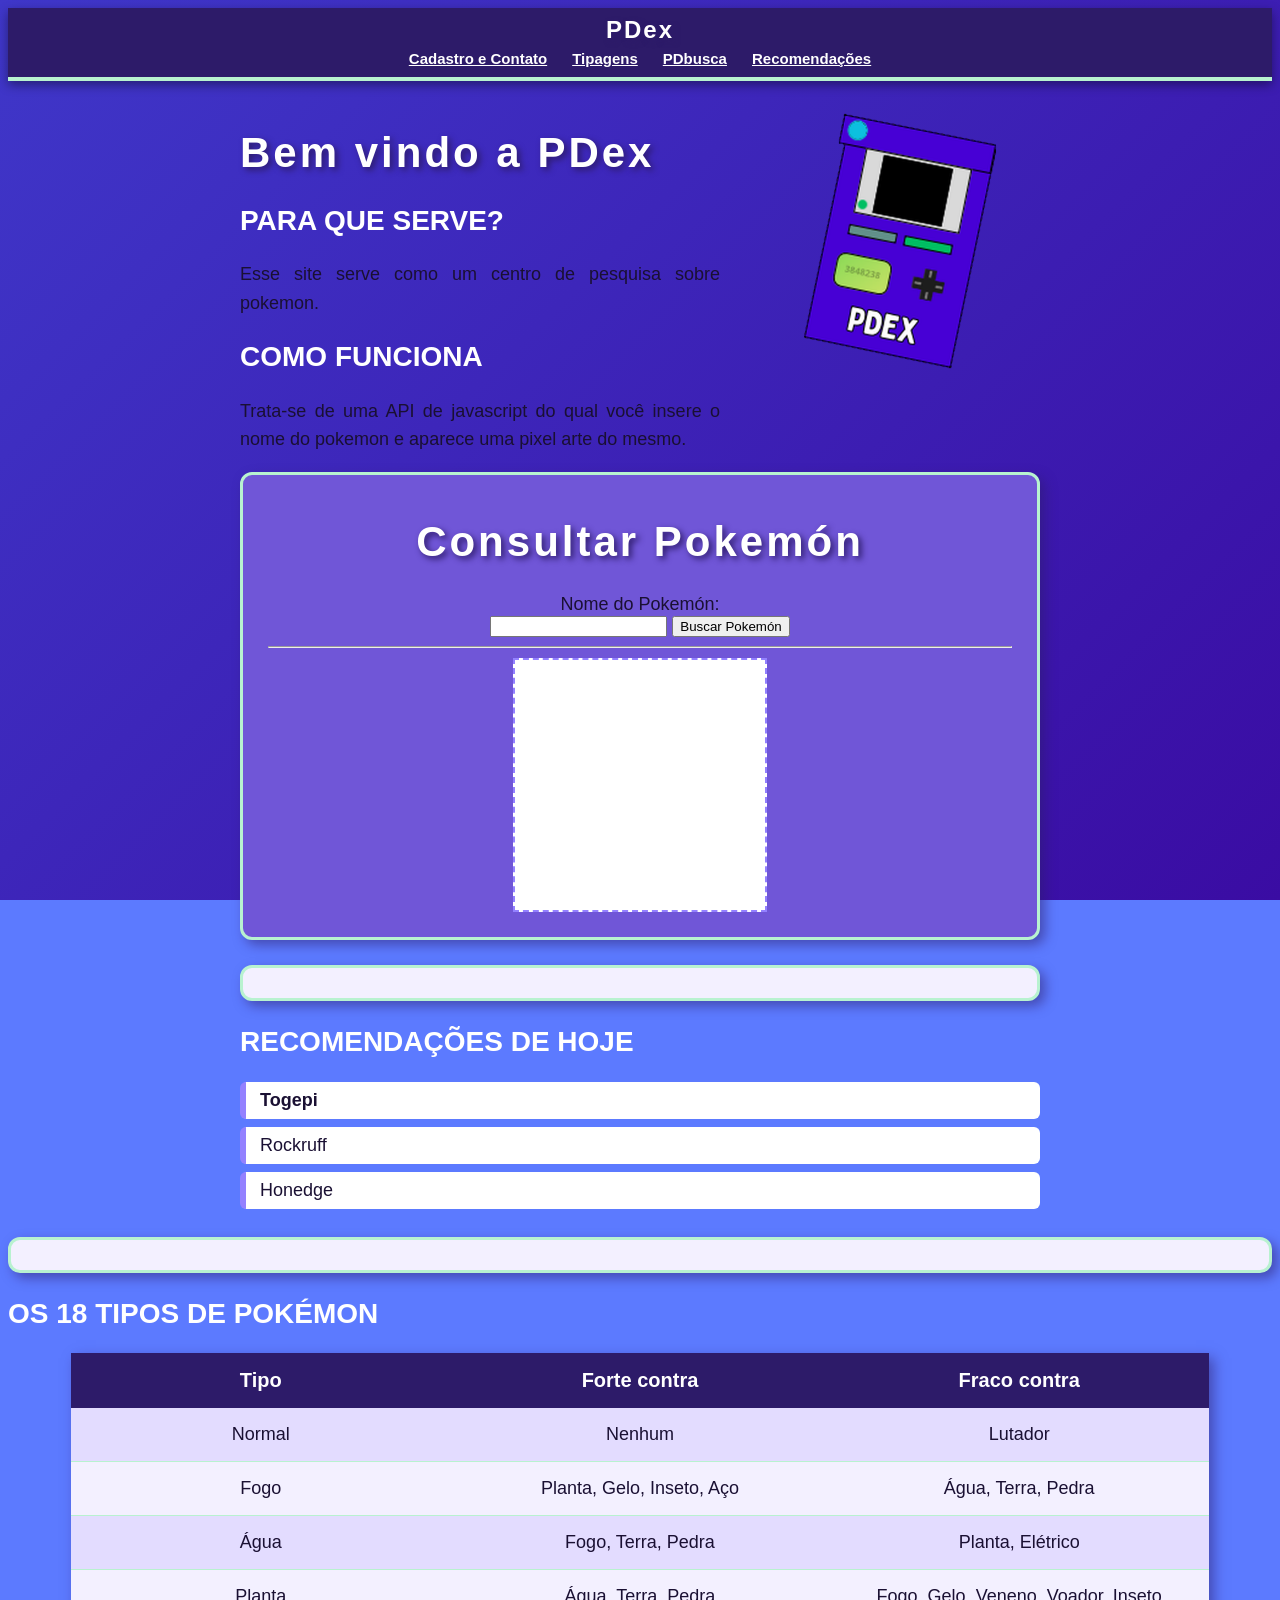
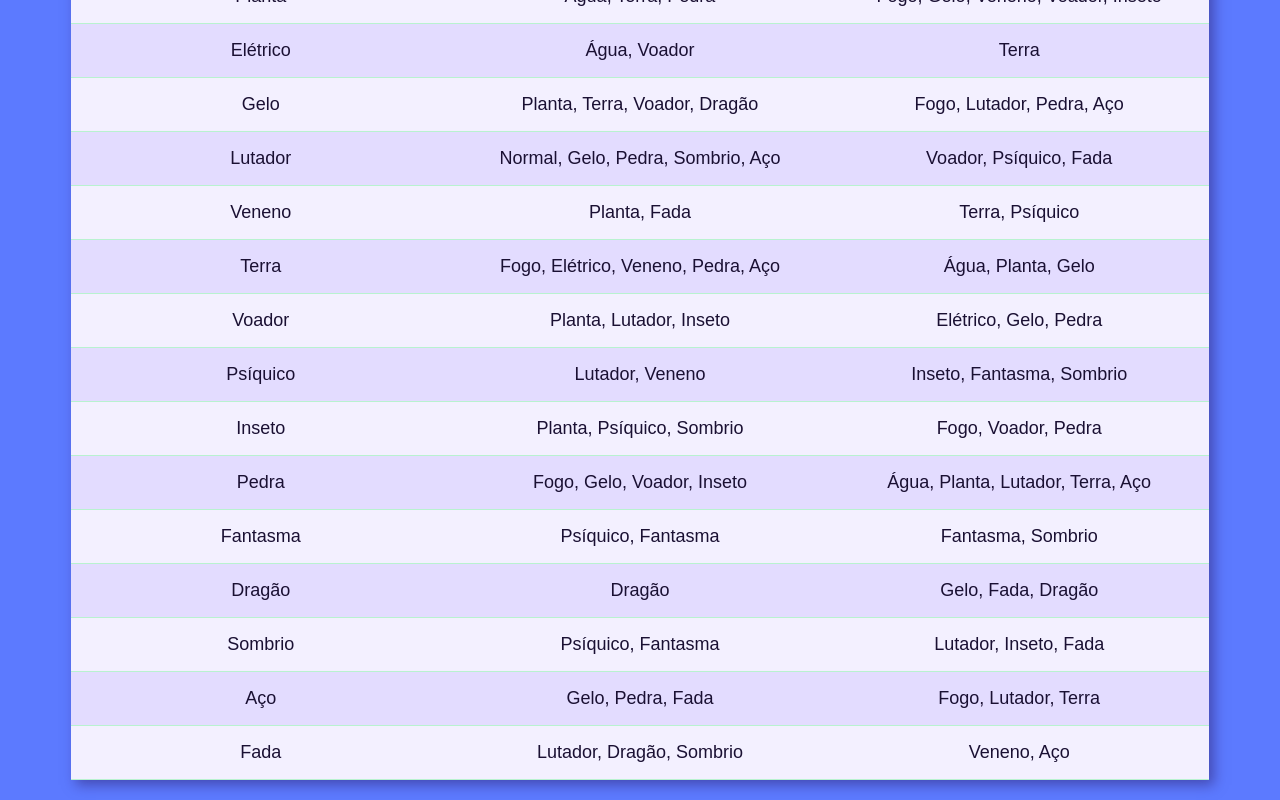
<file: index.html>
<!DOCTYPE html>

<html lang="pt-br">

<head>

    <meta charset="UTF-8">
    <meta name="viewport" content="width=device-width, initial-scale=1.0">

    <title>PDex</title>
    
    <link rel="stylesheet" href="style.css">
    <link rel="icon" href="favicon.ico">

</head>

<body>

  <header id="cabecalho">
    <h1 id="topo">PDex</h1>
    <nav>
      <a href="contato.html">Cadastro e Contato</a>
      <a href="#tabela-tipos">Tipagens</a>
      <a href="#consulta">PDbusca</a>
      <a href="#recomendacao">Recomendações</a>
    </nav>
  </header>


    <div id="pagina">

    <div id="apresentacao">

    <div id="texto-apresentacao">
    <h1>Bem vindo a PDex</h1>

    <h2>Para que serve?</h2>
    <p>Esse site serve como um centro de pesquisa sobre pokemon.</p>

    <h2>Como funciona</h2>
    <p>Trata-se de uma API de javascript do qual você insere o nome do pokemon e aparece uma pixel arte do mesmo.</p>
    </div>

    <div id="imagem-apresentacao">
    <img src="pdex.png" alt="PDex">
    </div>

    <div class="limpar"></div>

    </div>

    <div class="caixa2">

     <h1 id="consulta" >Consultar Pokemón</h1>

    Nome do Pokemón:<br>

    <input type="text" name="nome" id="nome">
    <button onclick="buscarPokemon()">Buscar Pokemón</button>
    <hr>    
    <div id="dadosPokemon"></div>
    </div>

    <div class="caixa"></div>

    <h2 id="recomendacao" >Recomendações de hoje</h2>
    <ul id="lista-sorteio"></ul>
   
    </div>

    <div class="caixa"></div>

    <h2>Os 18 tipos de Pokémon</h2>

    <table id="tabela-tipos">
    <tr>
    <th>Tipo</th>
    <th>Forte contra</th>
    <th>Fraco contra</th>
        
    </tr>
    <tr>
        
    <td>Normal</td>
    <td>Nenhum</td>
    <td>Lutador</td>
        
    </tr>
    <tr>
        
    <td>Fogo</td>
    <td>Planta, Gelo, Inseto, Aço</td>
    <td>Água, Terra, Pedra</td>
        
    </tr>
    <tr>
        
    <td>Água</td>
    <td>Fogo, Terra, Pedra</td>
    <td>Planta, Elétrico</td>
        
    </tr>
    <tr>
        
    <td>Planta</td>
    <td>Água, Terra, Pedra</td>
    <td>Fogo, Gelo, Veneno, Voador, Inseto</td>
        
    </tr>
    <tr>
        
    <td>Elétrico</td>
    <td>Água, Voador</td>
    <td>Terra</td>
        
    </tr>
    <tr>
        
    <td>Gelo</td>
    <td>Planta, Terra, Voador, Dragão</td>
    <td>Fogo, Lutador, Pedra, Aço</td>
        
    </tr>
    <tr>
        
    <td>Lutador</td>
    <td>Normal, Gelo, Pedra, Sombrio, Aço</td>
    <td>Voador, Psíquico, Fada</td>
        
    </tr>
    <tr>
        
    <td>Veneno</td>
    <td>Planta, Fada</td>
    <td>Terra, Psíquico</td>
        
    </tr>
    <tr>
        
    <td>Terra</td>
    <td>Fogo, Elétrico, Veneno, Pedra, Aço</td>
    <td>Água, Planta, Gelo</td>
        
    </tr>
    <tr>
        
    <td>Voador</td>
    <td>Planta, Lutador, Inseto</td>
    <td>Elétrico, Gelo, Pedra</td>
        
    </tr>
    <tr>
        
    <td>Psíquico</td>
    <td>Lutador, Veneno</td>
    <td>Inseto, Fantasma, Sombrio</td>
        
    </tr>
    <tr>
        
    <td>Inseto</td>
    <td>Planta, Psíquico, Sombrio</td>
    <td>Fogo, Voador, Pedra</td>
        
    </tr>
    <tr>
        
    <td>Pedra</td>
    <td>Fogo, Gelo, Voador, Inseto</td>
    <td>Água, Planta, Lutador, Terra, Aço</td>
        
    </tr>
    <tr>
        
    <td>Fantasma</td>
    <td>Psíquico, Fantasma</td>
    <td>Fantasma, Sombrio</td>
        
    </tr>
    <tr>
        
    <td>Dragão</td>
    <td>Dragão</td>
    <td>Gelo, Fada, Dragão</td>
        
    </tr>
    <tr>
        
    <td>Sombrio</td>
    <td>Psíquico, Fantasma</td>
    <td>Lutador, Inseto, Fada</td>
        
  </tr>
  <tr>
      
    <td>Aço</td>
    <td>Gelo, Pedra, Fada</td>
    <td>Fogo, Lutador, Terra</td>
      
    </tr>
    <tr>
        
    <td>Fada</td>
    <td>Lutador, Dragão, Sombrio</td>
    <td>Veneno, Aço</td>
        
    </tr>
    </table>

    <script src="script.js"></script>
</body>

</html>
</file>
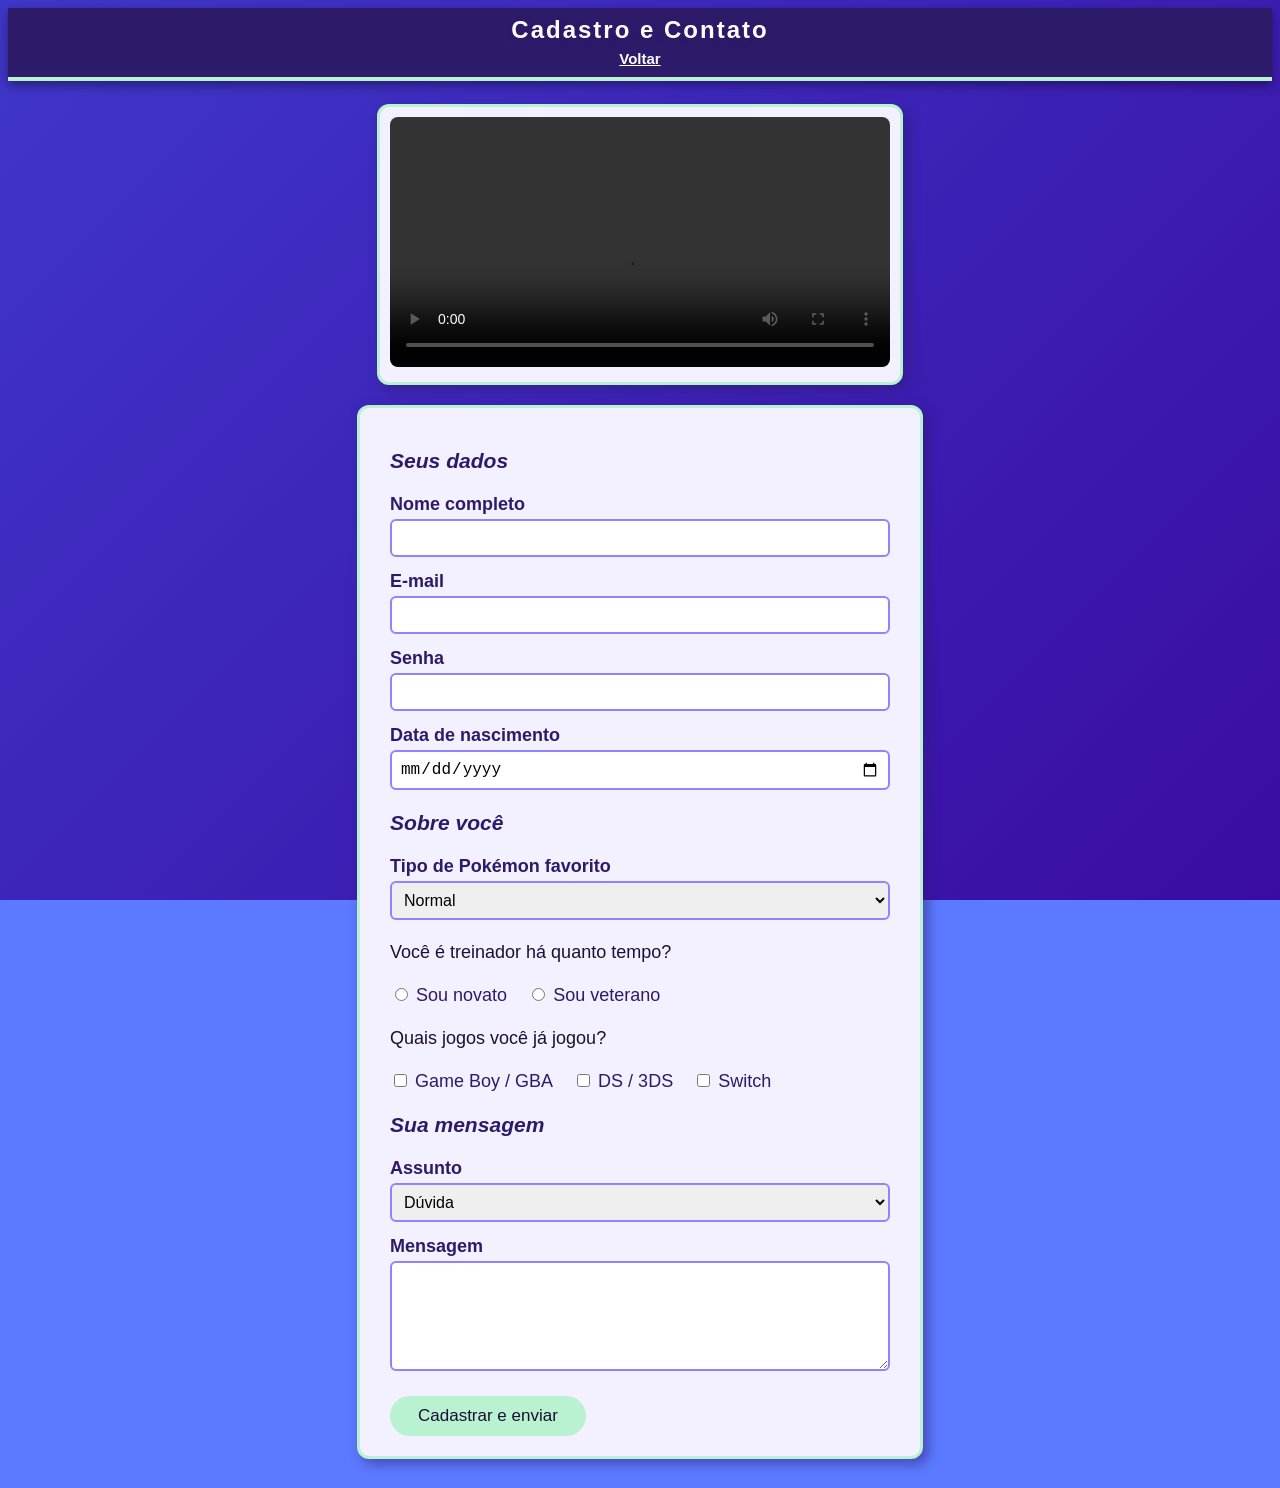
<file: contato.html>
<!DOCTYPE html>

<html lang="pt-br">

<head>

    <meta charset="UTF-8">
    <meta name="viewport" content="width=device-width, initial-scale=1.0">  

    <title>PDex</title>

    <link rel="stylesheet" href="style.css">
    <link rel="icon" href="favicon.ico">

</head>

<body>

      <header id="cabecalho">
    <h1 id="topo">Cadastro e Contato</h1>
    <nav>
      <a href="index.html">Voltar</a>
    </nav>
  </header>
    
    <h2></h2>
    
    <div id="area-video">
    <video controls width="500">
    <source src="PDex.mp4" type="video/mp4">
    </video>
    </div>
    
<form id="formulario" action="#" method="post">

  <h3>Seus dados</h3>

  <label for="nome-contato">Nome completo</label>
  <input type="text" id="nome-contato" name="nome" required>

  <label for="email">E-mail</label>
  <input type="email" id="email" name="email" required>

  <label for="senha">Senha</label>
  <input type="password" id="senha" name="senha" minlength="6" required>

  <label for="nascimento">Data de nascimento</label>
  <input type="date" id="nascimento" name="nascimento">

  <h3>Sobre você</h3>

  <label for="tipo-favorito">Tipo de Pokémon favorito</label>
  <select id="tipo-favorito" name="tipo_favorito">
    <option>Normal</option>
    <option>Fogo</option>
    <option>Água</option>
    <option>Planta</option>
    <option>Elétrico</option>
    <option>Psíquico</option>
    <option>Dragão</option>
  </select>

  <p>Você é treinador há quanto tempo?</p>
  <input type="radio" id="novato" name="tempo" value="novato">
  <label for="novato">Sou novato</label>
  <input type="radio" id="veterano" name="tempo" value="veterano">
  <label for="veterano">Sou veterano</label>

  <p>Quais jogos você já jogou?</p>
  <input type="checkbox" id="jogo-gba" name="jogos" value="gba">
  <label for="jogo-gba">Game Boy / GBA</label>
  <input type="checkbox" id="jogo-ds" name="jogos" value="ds">
  <label for="jogo-ds">DS / 3DS</label>
  <input type="checkbox" id="jogo-switch" name="jogos" value="switch">
  <label for="jogo-switch">Switch</label>

  <h3>Sua mensagem</h3>

  <label for="assunto">Assunto</label>
  <select id="assunto" name="assunto">
    <option>Dúvida</option>
    <option>Sugestão de Pokémon</option>
    <option>Elogio</option>
  </select>

  <label for="mensagem">Mensagem</label>
  <textarea id="mensagem" name="mensagem" rows="5"></textarea>

  <input type="submit" value="Cadastrar e enviar">
</form>

<h2></h2>
</body>

</html>
</file>
<file: style.css>
body {
  font-family: Verdana, Arial, sans-serif;
  font-size: 18px;
  color: #1a1033;
  background-color: #5c7aff;
  background-image: linear-gradient(135deg, #3f37c9, #3a0ca3);
  background-attachment: fixed;
}

h1 {
  font-size: 42px;
  color: #ffffff;
  text-align: center;
  letter-spacing: 3px;
  text-shadow: 3px 3px 6px #2d1b69;
}

h2 {
  font-size: 28px;
  color: #ffffff;
  text-transform: uppercase;
}

h3 {
  font-style: italic;
  color: #2d1b69;
}

p {
  line-height: 1.6;
  text-align: justify;
}

a {
  color: #ffffff;
  font-weight: bold;
}
a:visited {
  color: #ece6ff;
}
a:hover {
  color: #1a1033;
  background-color: #b8f2d0;
  text-decoration: none;
}

input:focus,
textarea:focus,
select:focus {
  background-color: #e3fbec;
}

button:hover {
  background-color: #b8f2d0;
  color: #1a1033;
}

tr:nth-child(even) {
  background-color: rgba(255, 255, 255, 0.35);
}

#lista-sorteio li:hover {
  background-color: #b8f2d0;
}
#pagina {
  width: 800px;
  margin: 0 auto;
  padding: 20px;
}

.caixa {
  background-color: #f3f0ff;
  border: 3px solid #b8f2d0;
  border-radius: 12px;
  margin-bottom: 25px;
  padding: 15px 25px;
  box-shadow: 5px 5px 12px rgba(45, 27, 105, 0.5);
}

.caixa2 {
  background-color: #7056d7;
  border: 3px solid #b8f2d0;
  border-radius: 12px;
  margin-bottom: 25px;
  padding: 15px 25px;
  box-shadow: 5px 5px 12px rgba(45, 27, 105, 0.5);
  text-align: center;
}


#cabecalho {
  background-color: #2d1b69;
  border-bottom: 4px solid #b8f2d0;
  padding: 4px 10px;
  text-align: center;
  position: sticky;
  top: 0;
  box-shadow: 0 4px 10px rgba(0, 0, 0, 0.4);
}

#cabecalho h1 {
  font-size: 24px;
  margin: 4px 0;
  letter-spacing: 2px;
}

#cabecalho nav {
  margin-bottom: 4px;
}

#cabecalho nav a {
  font-size: 15px;
  margin: 0 10px;
}

#dadosPokemon {
  width: 250px;
  height: 250px;
  margin: 10px auto;
  background-color: #ffffff;
  border: 2px dashed #9381ff;
}
#lista-sorteio {
  list-style-type: none;
  margin: 0;
  padding: 0;
}

#lista-sorteio li {
  background-color: #ffffff;
  border-left: 6px solid #9381ff;
  border-radius: 6px;
  margin: 8px 0;
  padding: 8px 14px;
}

#lista-sorteio li:first-child {
  font-weight: bold;
}
#formulario {
  width: 500px;
  margin: 0 auto;
  padding: 20px 30px;
  background-color: #f3f0ff;
  border: 3px solid #b8f2d0;
  border-radius: 12px;
  box-shadow: 5px 5px 12px rgba(45, 27, 105, 0.5);
}

#formulario label {
  display: block;
  margin-top: 14px;
  font-weight: bold;
  color: #2d1b69;
}

#formulario input[type="text"],
#formulario input[type="email"],
#formulario input[type="password"],
#formulario input[type="date"],
#formulario select,
#formulario textarea {
  width: 100%;
  box-sizing: border-box;
  margin-top: 4px;
  padding: 8px;
  font-size: 16px;
  border: 2px solid #9381ff;
  border-radius: 6px;
}

#formulario input[type="submit"] {
  margin-top: 20px;
  padding: 10px 28px;
  font-size: 17px;
  color: #1a1033;
  background-color: #b8f2d0;
  border: none;
  border-radius: 20px;
  cursor: pointer;
}

#formulario input[type="submit"]:hover {
  background-color: #9381ff;
  color: #ff
  fff;
}   
#formulario input[type="radio"] + label,
#formulario input[type="checkbox"] + label {
  display: inline;
  margin-top: 0;
  margin-right: 15px;
  font-weight: normal;
}
@keyframes brilhar {
  from { box-shadow: 0 0 0 rgba(184, 242, 208, 0); }
  to   { box-shadow: 0 0 18px #b8f2d0; }
}

.caixa:hover,
.caixa2:hover {
  animation: brilhar 0.6s ease-out forwards;
}
#tabela-tipos {
  width: 90%;
  margin: 20px auto;
  border-collapse: collapse;
  table-layout: fixed;
  background-color: #f3f0ff;
  box-shadow: 5px 5px 12px rgba(45, 27, 105, 0.5);
}

#tabela-tipos th {
  padding: 16px 12px;
  text-align: center;
  background-color: #2d1b69;
  color: #ffffff;
  font-size: 20px;
}

#tabela-tipos td {
  padding: 16px 12px;
  text-align: center;
  color: #1a1033;
  border-bottom: 1px solid #b8f2d0;
}

#tabela-tipos tr:nth-child(even) td {
  background-color: #e3dcff;
}
#texto-apresentacao {
  float: left;
  width: 60%;
}

#texto-apresentacao h1 {
  text-align: left;
}

#imagem-apresentacao {
  float: right;
  width: 35%;
  text-align: center;
}

#imagem-apresentacao img {
  width: 100%;
  max-width: 280px;
}

.limpar {
  clear: both;
}
#area-video {
  width: 500px;
  margin: 0 auto 20px auto;
  padding: 10px;
  background-color: #f3f0ff;
  border: 3px solid #b8f2d0;
  border-radius: 12px;
  box-shadow: 5px 5px 12px rgba(45, 27, 105, 0.5);
}

#area-video video {
  width: 100%;
  border-radius: 8px;
}

html {
  scroll-behavior: smooth;
}
</file>
